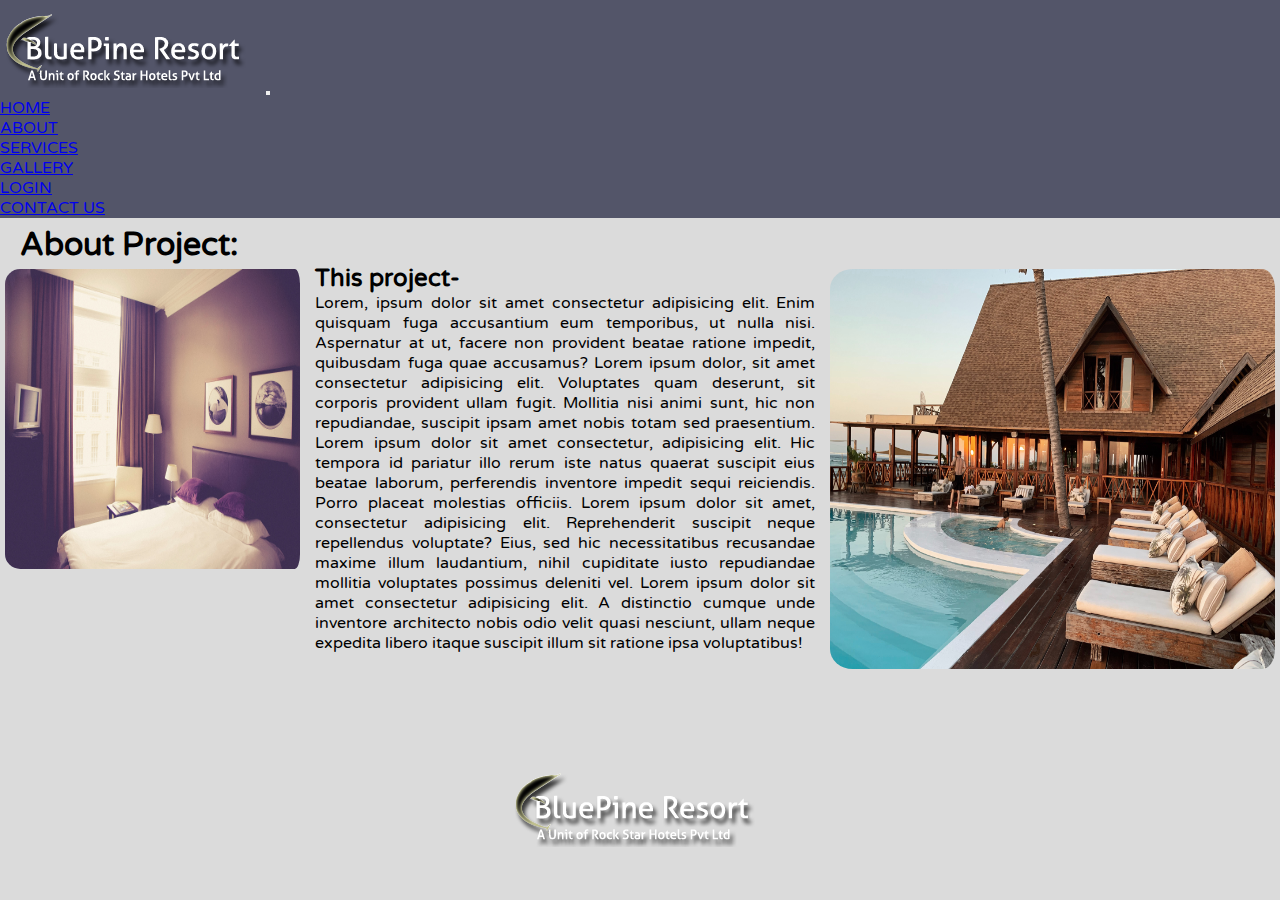
<file: About.html>
<!DOCTYPE html>
<html lang="en">
<head>
    <meta charset="UTF-8">
    <meta http-equiv="X-UA-Compatible" content="IE=edge">
    <meta name="viewport" content="width=device-width, initial-scale=1.0">
    <title>Hotel Website</title>
    <link rel="stylesheet" href="style.css">
    <link rel="stylesheet" href="https://pro.fontawesome.com/releases/v5.10.0/css/all.css" integrity="sha384-AYmEC3Yw5cVb3ZcuHtOA93w35dYTsvhLPVnYs9eStHfGJvOvKxVfELGroGkvsg+p" crossorigin="anonymous"/>
    <link href="https://cdn.jsdelivr.net/npm/bootstrap@5.0.2/dist/css/bootstrap.min.css" rel="stylesheet" integrity="sha384-EVSTQN3/azprG1Anm3QDgpJLIm9Nao0Yz1ztcQTwFspd3yD65VohhpuuCOmLASjC" crossorigin="anonymous">
    <link rel="stylesheet" href="https://pro.fontawesome.com/releases/v5.10.0/css/all.css" integrity="sha384-AYmEC3Yw5cVb3ZcuHtOA93w35dYTsvhLPVnYs9eStHfGJvOvKxVfELGroGkvsg+p" crossorigin="anonymous"/>
</head>
<body>
    <nav class="navbar navbar-expand-lg navbar-dark pt-4 border-0">
        <div class="container">
          <img src="images/logo.png">
  
          <button
            class="navbar-toggler"
            type="button"
            data-bs-toggle="collapse"
            data-bs-target="#navmenu"
          >
            <span class="navbar-toggler-icon"></span>
          </button>
  
          <div class="collapse navbar-collapse" id="navmenu">
            <ul class="navbar-nav ms-auto">
              <li class="nav-item text-white">
                <a href="index.html" class="nav-link text-light p-4">HOME</a>
              </li>
              <li class="nav-item">
                <a href="About.html" class="nav-link text-light p-4">ABOUT</a>
              </li>
              <li class="nav-item">
                <a href="services.html" class="nav-link text-light p-4">SERVICES</a>
              </li>
              <li class="nav-item text-white">
                <a href="gallery.html" class="nav-link text-light p-4">GALLERY</a>
              </li>
              <li class="nav-item">
                <a href="login.html" class="nav-link text-light p-4">LOGIN</a>
              </li>
              <li class="nav-item">
                <a href="contactus.html" class="nav-link text-light p-4">CONTACT US</a>
              </li>
            </ul>
          </div>
        </div>
      </nav>

    <h1><i class="far fa-star"></i>About Project:</h1>
    <div class="about">
        <div class="main">
            <div class="image1">
                <img src="images/markus-spiske-g5ZIXjzRGds-unsplash.jpg" width="400" height="300">
            </div>
            <div class="content-1">
                <h2>This project-</h2>
                 <p>Lorem, ipsum dolor sit amet consectetur adipisicing elit. Enim quisquam fuga accusantium eum temporibus, ut nulla nisi. Aspernatur at ut, facere non provident beatae ratione impedit, quibusdam fuga quae accusamus? Lorem ipsum dolor, sit amet consectetur adipisicing elit. Voluptates quam deserunt, sit corporis provident ullam fugit. Mollitia nisi animi sunt, hic non repudiandae, suscipit ipsam amet nobis totam sed praesentium.
                    Lorem ipsum dolor sit amet consectetur, adipisicing elit. Hic tempora id pariatur illo rerum iste natus quaerat suscipit eius beatae laborum, perferendis inventore impedit sequi reiciendis. Porro placeat molestias officiis. Lorem ipsum dolor sit amet, consectetur adipisicing elit. Reprehenderit suscipit neque repellendus voluptate? Eius, sed hic necessitatibus recusandae maxime illum laudantium, nihil cupiditate iusto repudiandae mollitia voluptates possimus deleniti vel. Lorem ipsum dolor sit amet consectetur adipisicing elit. A distinctio cumque unde inventore architecto nobis odio velit quasi nesciunt, ullam neque expedita libero itaque suscipit illum sit ratione ipsa voluptatibus!</p>
            </div>     
        <div class="image2">
            <img src="images/edvin-johansson-rlwE8f8anOc-unsplash.jpg" height="400" width="600">
        </div> 
    </div>
    </div>
    <div class="logo">
        <img src="images/logo 2.png">
    </div>
    <script src="https://cdn.jsdelivr.net/npm/bootstrap@5.0.2/dist/js/bootstrap.bundle.min.js" integrity="sha384-MrcW6ZMFYlzcLA8Nl+NtUVF0sA7MsXsP1UyJoMp4YLEuNSfAP+JcXn/tWtIaxVXM" crossorigin="anonymous"></script>

</body>
</html>
</file>
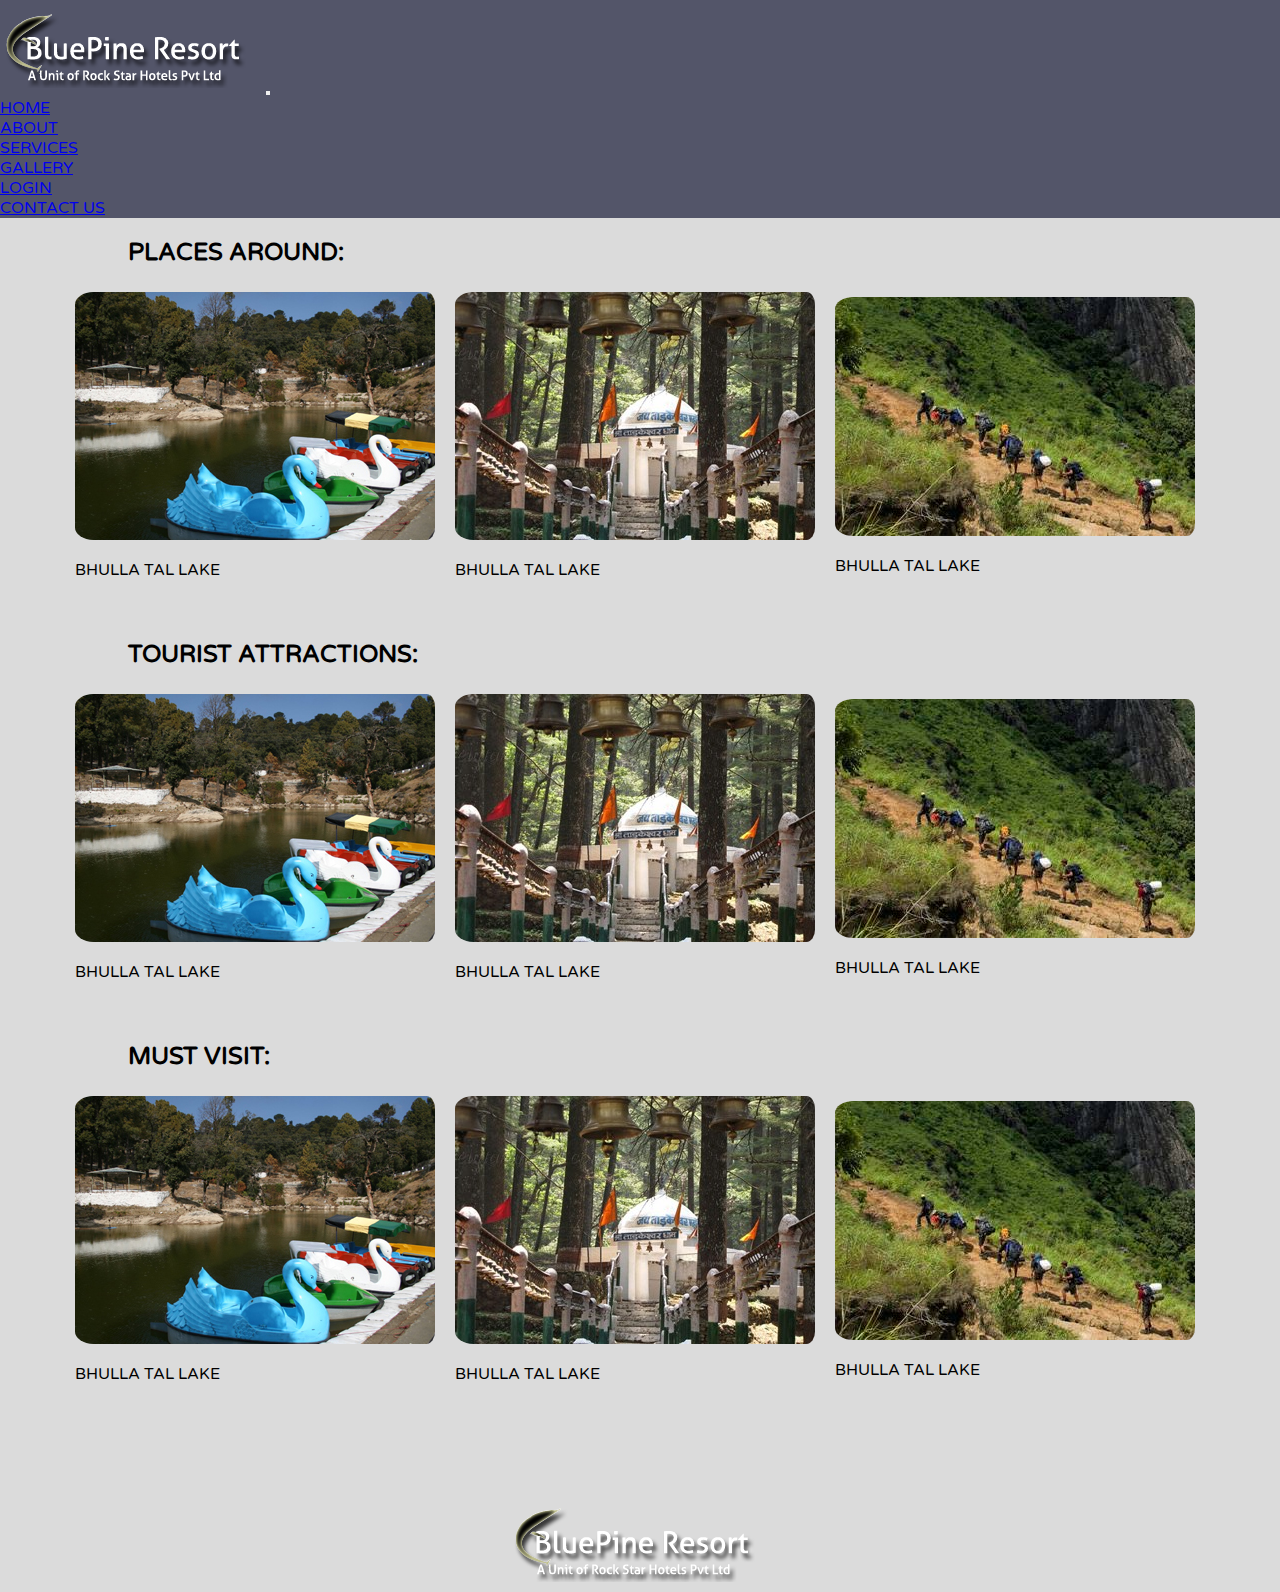
<file: gallery.html>
<!DOCTYPE html>
<html lang="en">
<head>
    <meta charset="UTF-8">
    <meta http-equiv="X-UA-Compatible" content="IE=edge">
    <meta name="viewport" content="width=device-width, initial-scale=1.0">
    <title>Hotel Website</title>
    <link rel="stylesheet" href="style.css">
    <link rel="stylesheet" href="https://pro.fontawesome.com/releases/v5.10.0/css/all.css" integrity="sha384-AYmEC3Yw5cVb3ZcuHtOA93w35dYTsvhLPVnYs9eStHfGJvOvKxVfELGroGkvsg+p" crossorigin="anonymous"/>
    <link href="https://cdn.jsdelivr.net/npm/bootstrap@5.0.2/dist/css/bootstrap.min.css" rel="stylesheet" integrity="sha384-EVSTQN3/azprG1Anm3QDgpJLIm9Nao0Yz1ztcQTwFspd3yD65VohhpuuCOmLASjC" crossorigin="anonymous">
    <link rel="stylesheet" href="https://pro.fontawesome.com/releases/v5.10.0/css/all.css" integrity="sha384-AYmEC3Yw5cVb3ZcuHtOA93w35dYTsvhLPVnYs9eStHfGJvOvKxVfELGroGkvsg+p" crossorigin="anonymous"/>
</head>
<body>
    <nav class="navbar navbar-expand-lg navbar-dark pt-4 border-0">
        <div class="container">
          <img src="images/logo.png">
  
          <button
            class="navbar-toggler"
            type="button"
            data-bs-toggle="collapse"
            data-bs-target="#navmenu"
          >
            <span class="navbar-toggler-icon"></span>
          </button>
  
          <div class="collapse navbar-collapse" id="navmenu">
            <ul class="navbar-nav ms-auto">
              <li class="nav-item text-white">
                <a href="index.html" class="nav-link text-light p-4">HOME</a>
              </li>
              <li class="nav-item">
                <a href="About.html" class="nav-link text-light p-4">ABOUT</a>
              </li>
              <li class="nav-item">
                <a href="services.html" class="nav-link text-light p-4">SERVICES</a>
              </li>
              <li class="nav-item text-white">
                <a href="gallery.html" class="nav-link text-light p-4">GALLERY</a>
              </li>
              <li class="nav-item">
                <a href="login.html" class="nav-link text-light p-4">LOGIN</a>
              </li>
              <li class="nav-item">
                <a href="contactus.html" class="nav-link text-light p-4">CONTACT US</a>
              </li>
            </ul>
          </div>
        </div>
      </nav>

    <div class="gallery">
        <div class="heading">
            PLACES AROUND:
        </div>
        <div class="sightseeing">
            <div class="one">
                <img src="images/Bhulla-Tal-Lansdowne.jpeg">
                <p>BHULLA TAL LAKE</p>
            </div>
            <div class="one">
                <img src="images/tarkesh-maha.jpeg">
                <p>BHULLA TAL LAKE</p>
            </div>
            <div class="one">
                <img src="images/Adventure.jpeg">
                <p>BHULLA TAL LAKE</p>
            </div>
        </div>
        <div class="heading">
            TOURIST ATTRACTIONS:
        </div>
        <div class="sightseeing">
            <div class="one">
                <img src="images/Bhulla-Tal-Lansdowne.jpeg">
                <p>BHULLA TAL LAKE</p>
            </div>
            <div class="one">
                <img src="images/tarkesh-maha.jpeg">
                <p>BHULLA TAL LAKE</p>
            </div>
            <div class="one">
                <img src="images/Adventure.jpeg">
                <p>BHULLA TAL LAKE</p>
            </div>
        </div>
        <div class="heading">
           MUST VISIT:
        </div>
        <div class="sightseeing">
            <div class="one">
                <img src="images/Bhulla-Tal-Lansdowne.jpeg">
                <p>BHULLA TAL LAKE</p>
            </div>
            <div class="one">
                <img src="images/tarkesh-maha.jpeg">
                <p>BHULLA TAL LAKE</p>
            </div>
            <div class="one">
                <img src="images/Adventure.jpeg">
                <p>BHULLA TAL LAKE</p>
            </div>
        </div>
    </div>
    <div class="logo">
        <img src="images/logo 2.png">
    </div>
    <script src="https://cdn.jsdelivr.net/npm/bootstrap@5.0.2/dist/js/bootstrap.bundle.min.js" integrity="sha384-MrcW6ZMFYlzcLA8Nl+NtUVF0sA7MsXsP1UyJoMp4YLEuNSfAP+JcXn/tWtIaxVXM" crossorigin="anonymous"></script>

</body>        
</html>
</file>
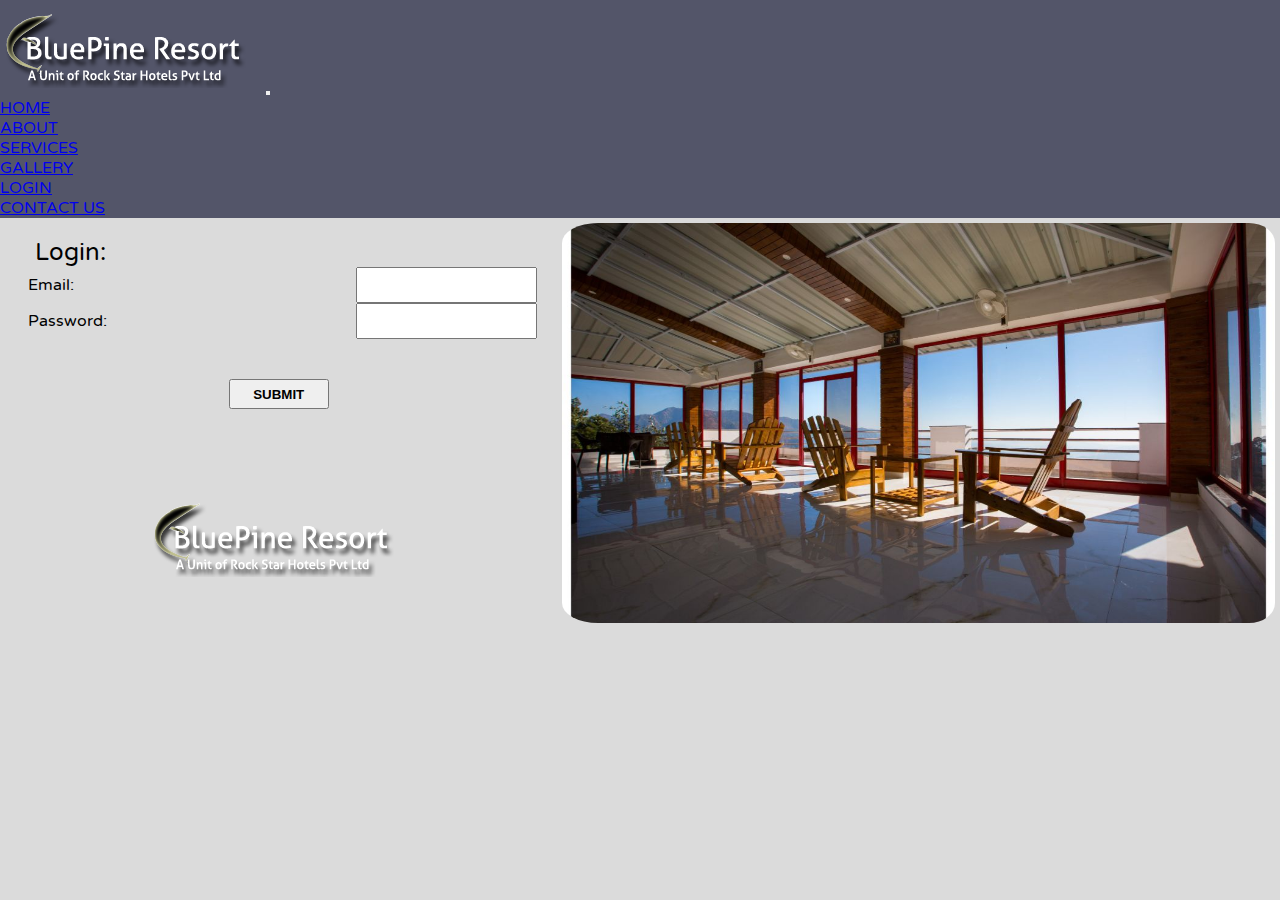
<file: login.html>
<!DOCTYPE html>
<html lang="en">
<head>
    <meta charset="UTF-8">
    <meta http-equiv="X-UA-Compatible" content="IE=edge">
    <meta name="viewport" content="width=device-width, initial-scale=1.0">
    <title>Hotel Website</title>
    <link rel="stylesheet" href="style.css">
    <link rel="stylesheet" href="https://pro.fontawesome.com/releases/v5.10.0/css/all.css" integrity="sha384-AYmEC3Yw5cVb3ZcuHtOA93w35dYTsvhLPVnYs9eStHfGJvOvKxVfELGroGkvsg+p" crossorigin="anonymous"/>
    <link href="https://cdn.jsdelivr.net/npm/bootstrap@5.0.2/dist/css/bootstrap.min.css" rel="stylesheet" integrity="sha384-EVSTQN3/azprG1Anm3QDgpJLIm9Nao0Yz1ztcQTwFspd3yD65VohhpuuCOmLASjC" crossorigin="anonymous">
    <link rel="stylesheet" href="https://pro.fontawesome.com/releases/v5.10.0/css/all.css" integrity="sha384-AYmEC3Yw5cVb3ZcuHtOA93w35dYTsvhLPVnYs9eStHfGJvOvKxVfELGroGkvsg+p" crossorigin="anonymous"/>
</head>
<nav class="navbar navbar-expand-lg navbar-dark pt-4 border-0">
    <div class="container">
      <img src="images/logo.png">

      <button
        class="navbar-toggler"
        type="button"
        data-bs-toggle="collapse"
        data-bs-target="#navmenu"
      >
        <span class="navbar-toggler-icon"></span>
      </button>

      <div class="collapse navbar-collapse" id="navmenu">
        <ul class="navbar-nav ms-auto">
          <li class="nav-item text-white">
            <a href="index.html" class="nav-link text-light p-4">HOME</a>
          </li>
          <li class="nav-item">
            <a href="About.html" class="nav-link text-light p-4">ABOUT</a>
          </li>
          <li class="nav-item">
            <a href="services.html" class="nav-link text-light p-4">SERVICES</a>
          </li>
          <li class="nav-item text-white">
            <a href="gallery.html" class="nav-link text-light p-4">GALLERY</a>
          </li>
          <li class="nav-item">
            <a href="login.html" class="nav-link text-light p-4">LOGIN</a>
          </li>
          <li class="nav-item">
            <a href="contactus.html" class="nav-link text-light p-4">CONTACT US</a>
          </li>
        </ul>
      </div>
    </div>
  </nav>

    <div class="whole">
    <div class="contact">
        <div class="upper">
            <div class="icon"><i class="fas fa-angle-double-right"></i></div>
            <div class="icon">Login:</div>
        </div>
        <form action="#">
                <div class="login">
                    <label for="email">Email:</label>
                    <input type="email" name="email" id="email">
                </div>
                
                <div class="login">
                    <label for="pass">Password:</label>
                    <input type="password" name="pass" id="pass">
                </div>
                <div class="submit">
                    <button>SUBMIT</button>
                </div>
        </form>
        <div class="logo">
            <img src="images/logo 2.png">
        </div>
    </div>
    <div class="reservation">
        <img src="images/d1.jpeg" width="800" height="400">
    </div>
</div>

<script src="https://cdn.jsdelivr.net/npm/bootstrap@5.0.2/dist/js/bootstrap.bundle.min.js" integrity="sha384-MrcW6ZMFYlzcLA8Nl+NtUVF0sA7MsXsP1UyJoMp4YLEuNSfAP+JcXn/tWtIaxVXM" crossorigin="anonymous"></script>

</body>
</html>
</file>
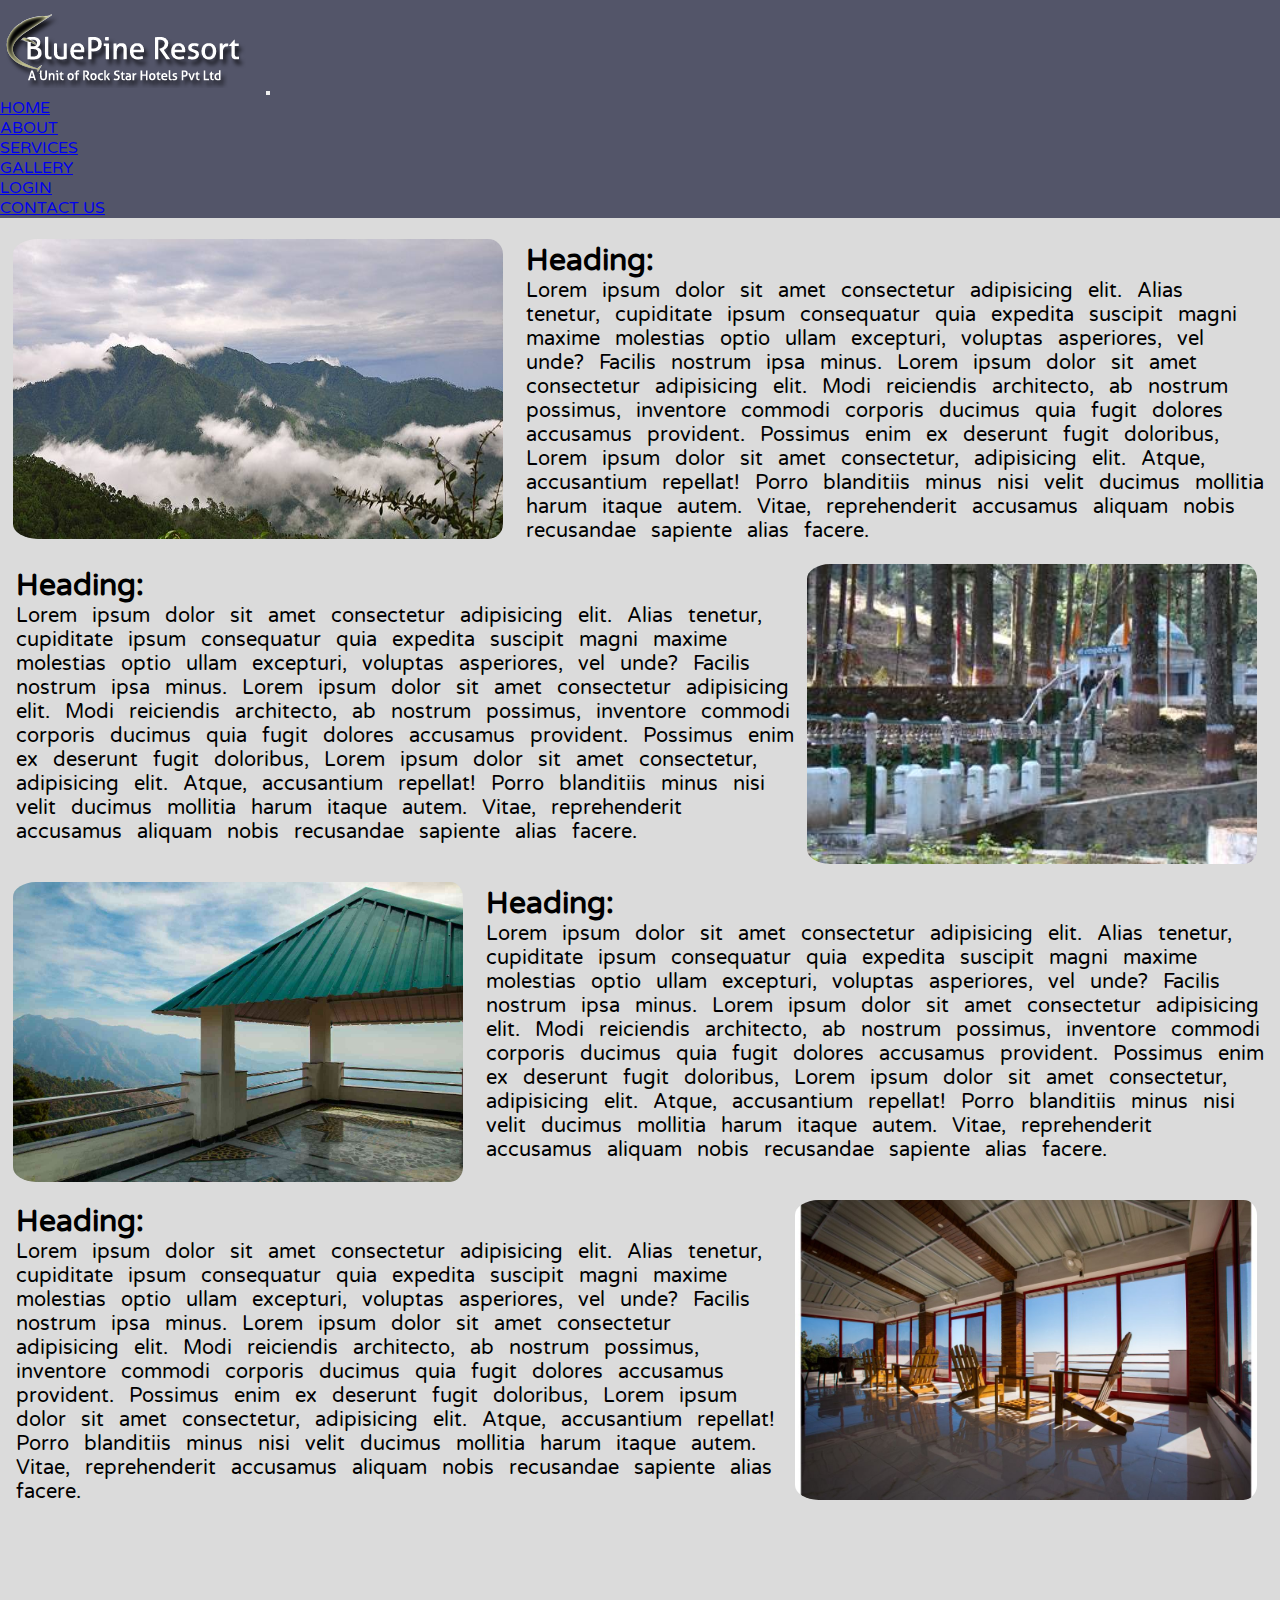
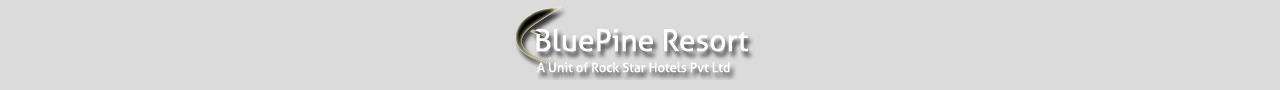
<file: services.html>
<!DOCTYPE html>
<html lang="en">
<head>
    <meta charset="UTF-8">
    <meta http-equiv="X-UA-Compatible" content="IE=edge">
    <meta name="viewport" content="width=device-width, initial-scale=1.0">
    <title>Hotel Website</title>
    <link rel="stylesheet" href="style.css">
    <link rel="stylesheet" href="https://pro.fontawesome.com/releases/v5.10.0/css/all.css" integrity="sha384-AYmEC3Yw5cVb3ZcuHtOA93w35dYTsvhLPVnYs9eStHfGJvOvKxVfELGroGkvsg+p" crossorigin="anonymous"/>
    <link href="https://cdn.jsdelivr.net/npm/bootstrap@5.0.2/dist/css/bootstrap.min.css" rel="stylesheet" integrity="sha384-EVSTQN3/azprG1Anm3QDgpJLIm9Nao0Yz1ztcQTwFspd3yD65VohhpuuCOmLASjC" crossorigin="anonymous">
    <link rel="stylesheet" href="https://pro.fontawesome.com/releases/v5.10.0/css/all.css" integrity="sha384-AYmEC3Yw5cVb3ZcuHtOA93w35dYTsvhLPVnYs9eStHfGJvOvKxVfELGroGkvsg+p" crossorigin="anonymous"/>
</head>
<body>
    <nav class="navbar navbar-expand-lg navbar-dark pt-4 border-0">
        <div class="container">
          <img src="images/logo.png">
  
          <button
            class="navbar-toggler"
            type="button"
            data-bs-toggle="collapse"
            data-bs-target="#navmenu"
          >
            <span class="navbar-toggler-icon"></span>
          </button>
  
          <div class="collapse navbar-collapse" id="navmenu">
            <ul class="navbar-nav ms-auto">
              <li class="nav-item text-white">
                <a href="index.html" class="nav-link text-light p-4">HOME</a>
              </li>
              <li class="nav-item">
                <a href="About.html" class="nav-link text-light p-4">ABOUT</a>
              </li>
              <li class="nav-item">
                <a href="services.html" class="nav-link text-light p-4">SERVICES</a>
              </li>
              <li class="nav-item text-white">
                <a href="gallery.html" class="nav-link text-light p-4">GALLERY</a>
              </li>
              <li class="nav-item">
                <a href="login.html" class="nav-link text-light p-4">LOGIN</a>
              </li>
              <li class="nav-item">
                <a href="contactus.html" class="nav-link text-light p-4">CONTACT US</a>
              </li>
            </ul>
          </div>
        </div>
      </nav>

    <div class="service">
        <div class="row-1">
            <img src="images/mountains.jpeg" width="500" height="300">
            <div class="description"><h2>Heading:</h2>Lorem ipsum dolor sit amet consectetur adipisicing elit. Alias tenetur, cupiditate ipsum consequatur quia expedita suscipit magni maxime molestias optio ullam excepturi, voluptas asperiores, vel unde? Facilis nostrum ipsa minus. Lorem ipsum dolor sit amet consectetur adipisicing elit. Modi reiciendis architecto, ab nostrum possimus, inventore commodi corporis ducimus quia fugit dolores accusamus provident. Possimus enim ex deserunt fugit doloribus, Lorem ipsum dolor sit amet consectetur, adipisicing elit. Atque, accusantium repellat! Porro blanditiis minus nisi velit ducimus mollitia harum itaque autem. Vitae, reprehenderit accusamus aliquam nobis recusandae sapiente alias facere.</div>
        </div>
        <div class="row-2">
            <img src="images/sightseeing.jpeg" width="500" height="300">
            <div class="description"><h2>Heading:</h2>Lorem ipsum dolor sit amet consectetur adipisicing elit. Alias tenetur, cupiditate ipsum consequatur quia expedita suscipit magni maxime molestias optio ullam excepturi, voluptas asperiores, vel unde? Facilis nostrum ipsa minus. Lorem ipsum dolor sit amet consectetur adipisicing elit. Modi reiciendis architecto, ab nostrum possimus, inventore commodi corporis ducimus quia fugit dolores accusamus provident. Possimus enim ex deserunt fugit doloribus, Lorem ipsum dolor sit amet consectetur, adipisicing elit. Atque, accusantium repellat! Porro blanditiis minus nisi velit ducimus mollitia harum itaque autem. Vitae, reprehenderit accusamus aliquam nobis recusandae sapiente alias facere.</div>
        </div>
        <div class="row-3">
            <img src="images/Top-view-point.jpeg" width="500" height="300">
            <div class="description"><h2>Heading:</h2>Lorem ipsum dolor sit amet consectetur adipisicing elit. Alias tenetur, cupiditate ipsum consequatur quia expedita suscipit magni maxime molestias optio ullam excepturi, voluptas asperiores, vel unde? Facilis nostrum ipsa minus. Lorem ipsum dolor sit amet consectetur adipisicing elit. Modi reiciendis architecto, ab nostrum possimus, inventore commodi corporis ducimus quia fugit dolores accusamus provident. Possimus enim ex deserunt fugit doloribus, Lorem ipsum dolor sit amet consectetur, adipisicing elit. Atque, accusantium repellat! Porro blanditiis minus nisi velit ducimus mollitia harum itaque autem. Vitae, reprehenderit accusamus aliquam nobis recusandae sapiente alias facere.</div>
        </div>
        <div class="row-4">
            <img src="images/d1.jpeg" width="500" height="300">
            <div class="description"><h2>Heading:</h2>Lorem ipsum dolor sit amet consectetur adipisicing elit. Alias tenetur, cupiditate ipsum consequatur quia expedita suscipit magni maxime molestias optio ullam excepturi, voluptas asperiores, vel unde? Facilis nostrum ipsa minus. Lorem ipsum dolor sit amet consectetur adipisicing elit. Modi reiciendis architecto, ab nostrum possimus, inventore commodi corporis ducimus quia fugit dolores accusamus provident. Possimus enim ex deserunt fugit doloribus, Lorem ipsum dolor sit amet consectetur, adipisicing elit. Atque, accusantium repellat! Porro blanditiis minus nisi velit ducimus mollitia harum itaque autem. Vitae, reprehenderit accusamus aliquam nobis recusandae sapiente alias facere.</div>
        </div>
    </div>
    <div class="logo">
        <img src="images/logo 2.png">
    </div>
    <script src="https://cdn.jsdelivr.net/npm/bootstrap@5.0.2/dist/js/bootstrap.bundle.min.js" integrity="sha384-MrcW6ZMFYlzcLA8Nl+NtUVF0sA7MsXsP1UyJoMp4YLEuNSfAP+JcXn/tWtIaxVXM" crossorigin="anonymous"></script>

</body>
</html>
</file>
<file: style.css>
@import url('https://fonts.googleapis.com/css2?family=Varela+Round&display=swap');
@import url('https://fonts.googleapis.com/css2?family=Merriweather:wght@300&display=swap');
*{
    margin: 0;
    padding: 0;
    box-sizing: border-box;
}
body{
    font-family: 'Varela Round', sans-serif;
background: #DBDBDB;
overflow-x: hidden;
}
.navbar{
    background: #535569;
    border: none;
    font-family: 'Varela Round' , sans-serif;
}

.mainimage{
    border-radius: 0%;
}
.mainimage img{
    border-radius: 0%;
    overflow: hidden;
    width: fit-content;
}
.brand{
    font-family: 'Merriweather', sans-serif;
    display: flex;
    align-items: center;
    flex-direction: column;
    font-size: xx-large;
    font-weight: bolder;
    margin-top: -20px;
}
.image{
    display: flex;
    align-items: flex-start;
    width: fit-content;
    height: fit-content;
    margin: 5px 5px;
    border-radius: 5%;
}
img{
    display: inline-block;
    margin: 5px 5px;
    padding-right: 10px;
    max-width: 100%;
    max-height: 100%;
    border-radius: 5%;
}
.article{
    display: flex;
    justify-content:space-evenly;
    align-items: stretch;
    flex-direction: row;
    padding-top: 40px;
}
.article .one{
    display: inline-block;
    width: 350px;
    margin: 40px 40px;
    text-align:center;
    padding:20px 20px;
    box-shadow:0 0 20px rgba(0,0,0,0.1);
    cursor:pointer;
    transition: transform 0.5s;
}
.menu ul li a:hover{
    background: #373739;
    border-radius: 3%;
}
.menu ul li a:active{
    color: #373739;
}
/* .one h1{
    display: flex;
    justify-content: space-evenly;
    align-items: center;
} */
.one h1 i{
    padding-right: 15px;
}
.one p{
    padding-top: 10px;
    padding-left: 5px;
    padding-right: 5px;
    padding-bottom: 20px;
}
.one:hover{
    transform: translateY(-10px);
}
.footer p{
    margin-left: 20px;
    margin-right: 20px;
}
.right{
    float: right;
}
.left{
    float: left;
}
.checkbtn{
    float: right;
    font-size: 30px;
    line-height: 80px;
    margin-right: 40px;
    cursor: pointer;
    display: none;
}
#check{
    display: none;

}
/* about */
.main{
    display: flex;
    /* align-items: flex-start; */
    /* justify-content: flex-start; */
}
.about{
    display: flex;
    align-items: flex-start;
    justify-content: flex-start;
    overflow: hidden;
}
.content-1{
    padding-left: 10px;
    padding-right: 10px;
}
.content-1 p{
    width: 500px;
    text-align: justify;
}
h1{
    margin-top: 8px;
    margin-left: 20px;
}
.footer{
    background: #CDBBA7;
    width: 100%;
    text-align: center;
    padding-top: 20px;
    padding-left: 20px;
    padding-right: 20px;
    padding-bottom: -80px;
}
.flexing{
    display: flex;
}
.footer .logo{
    float: center;
    margin-top: 0px;
}

/* gallery */
/* .gallery{
   background-image: linear-gradient(130deg,#F7FAFC 3%, #DFEBF7 100%);;
} */
.sightseeing{
    display: flex;
    align-items: center;
    justify-content: center;
    padding: 10px 10px 10px 10px;
    margin: 10px 10px 10px 10px;
}
.heading{
    display: flex;
    justify-content: flex-start;
    align-content: flex-start;
    padding-left: 10%;
    padding-top: 20px;
    font-size: x-large;
    font-weight: bolder;
}
/* Contact us:  */
.whole{
    display: flex;
    justify-content: space-evenly;
}
.contact{
    width: 600px;
    height: 600px;
    padding: 10px 10px 10px 10px;
    margin: 10px 10px 10px 10px;
}
.upper .icon{
    display: inline;
    padding: 5px 5px 5px 5px;
    font-size: x-large;
}
fieldset{
    margin: 2px 0px;
    border-radius: 5px;
}
legend{
    border-radius: 5px;
    padding: 5px 5px 5px 5px;
}
.form{
    margin: 10px 10px;
}
.send{
    margin-top: 200px;
    text-align: center;
    margin-bottom: 20px;
}
.send button{
    width: 200px;
    padding-left: 5px;
    padding-right: 5px;
    font-family: 'Merriweather', sans-serif;
    font-weight: bolder;
}
label{
  width: 180px;
  clear: left;
  text-align: left;
  padding-right: 10px;
  margin: 8px 8px 8px 8px;
}
input, label{
    float: left;
}
.icons{
    display: flex;
    justify-content: space-evenly;
}
.contact p{
    padding: 5px 5px 5px 5px ;
    font-size: x-large;
}

/* login */
.login{
    display: flex;
    align-content: space-between;
    justify-content: space-between;
}
.submit{
    text-align: center;
    margin-top: 40px;
}
.submit button{
    text-align: center;
    font-weight: bolder;
    width: 100px;
    height: 30px;
}
.logo{
    text-align: center;
    margin-top: 80px;
}
/* services */
.service{
    display: flex;
    flex-direction: column;
    justify-content: space-between;
    align-content: space-between;
    margin: 8px 8px 8px 8px;
}
.row-1{
    display: flex;
    margin-top: 8px;
}
.row-2{
    display: flex;
    flex-direction: row-reverse;
    margin-top: 8px;
}
.row-3{
    display: flex;
    margin-top: 8px;
}
.row-4{
    display: flex;
    flex-direction: row-reverse;
    margin-top: 8px;
}
.description{
    margin: 8px 8px 8px 8px;
    font-size: 20px;
    word-spacing: 10px;
}
.content{
    display: flex;
    justify-content: space-evenly;
}
/* responsiveness */
.check{
    display: none;
}
@media (max-width: 1100px) {
    .navbar{
        height: max-content;
    }
    .navbar{
        display: flex;
        justify-content: space-between;
    }
    .check{
        position: relative;
        display: flex;
        align-content: space-between;
        color: #f2f2f2;
    }
    .article{
        display: block;
    }
    .article .one{
        width: fit-content;
    }
    .flexing{
        flex-direction: column;
    }
    .left{
        margin-bottom: 10px;
    }
    .right{
        margin-top: 10px;
    }
    .div .p{
        display: block;
    }
    .menu{
        display: flex;
        flex-direction: column;
    }
    menu ul li a{
        display: block;
        position: absolute;
    }
    .main{
        display: flex;
        flex-direction: column;
        justify-content: center;
        align-items: center;
        margin: 8px 8px;
    }
}
@media (max-width: 1000px) {
    .whole{
        display: flex;
        flex-direction: column;
    }
    .whole .reservation{
        margin-top: -20%;
    }
}
@media (max-width: 800px) {
    .sightseeing{
        display: flex;
        flex-direction: column;
        justify-content: center;
    }
}
@media (max-width: 900px) {
    .service{
        margin-left: 10px;
        margin-right: 10px;
    }
    .row-1{
        display: flex;
        justify-content: center;
        align-items: center;
        flex-direction: column;
    }
    .row-2{
        display: flex;
        justify-content: center;
        align-items: center;
        flex-direction: column;
    }
    .row-3{
        display: flex;
        justify-content: center;
        align-items: center;
        flex-direction: column;
    }
    .row-4{
        display: flex;
        justify-content: center;
        align-items: center;
        flex-direction: column;
    }
}
</file>
